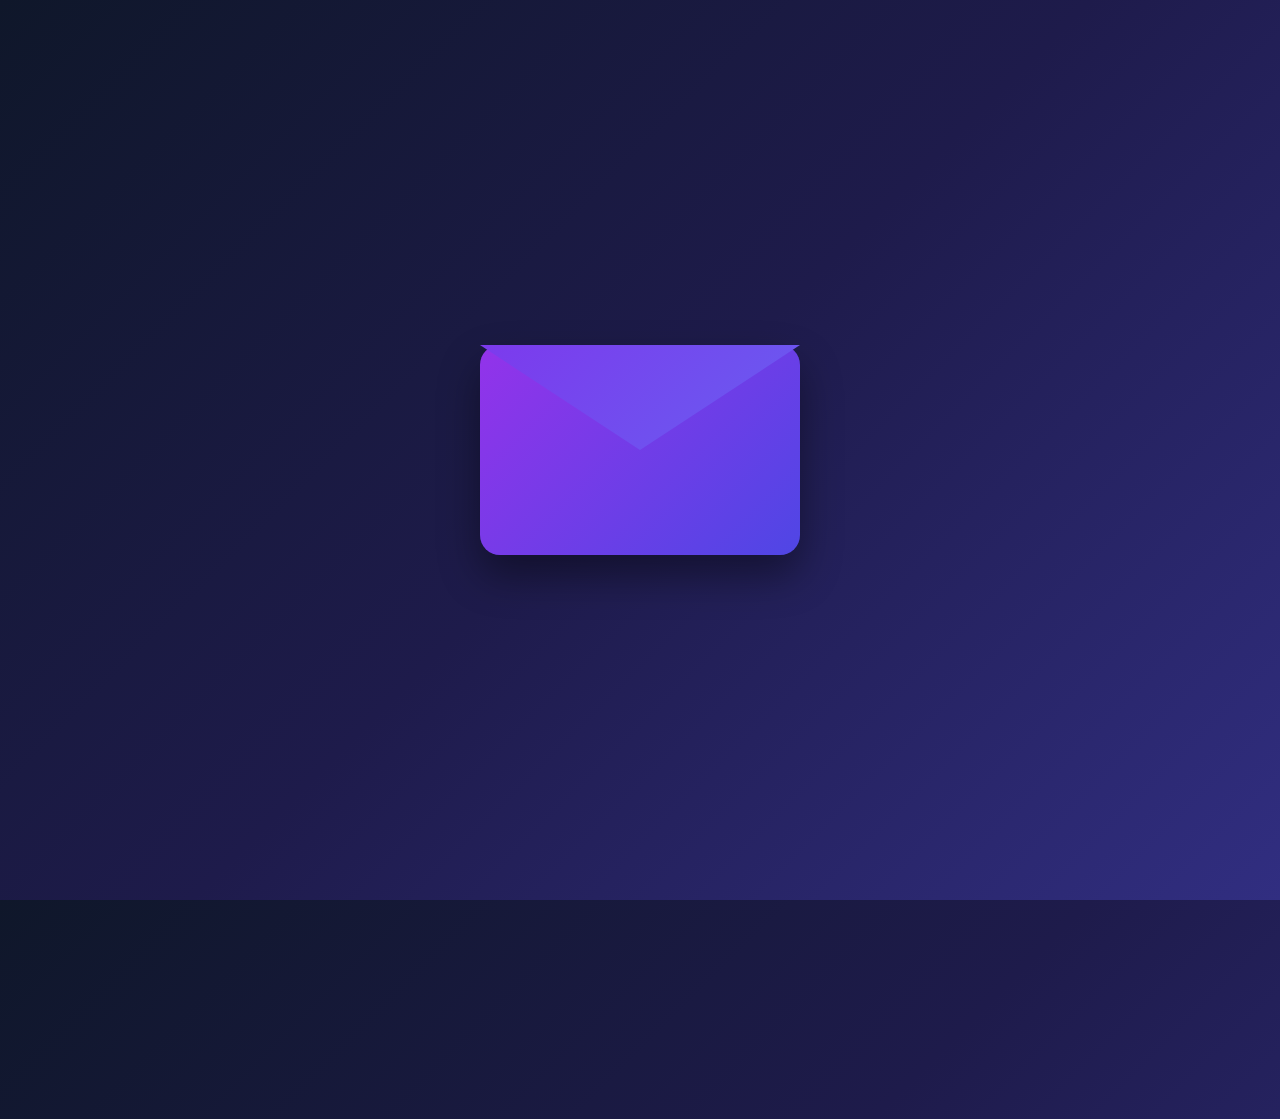
<file: index.html>
<!DOCTYPE html>
<html lang="en">
<head>
    <meta charset="UTF-8">
    <meta name="viewport" content="width=device-width, initial-scale=1.0">
    <title>Document</title>
    <link rel="stylesheet" href="style.css">
</head>
<body>
    <div class="envelope" id="envelope">
        <div class="front"></div>
        </div>
    <div class="card" id="card">
         <span class="close" id="close">&times;</span>
        <h1>Welcome Back</h1>
        <p>Sign in to continue</p>
        <input type="email" placeholder="Email">
        <input type="password"  placeholder="Password">
        <button>Login</button>
      
    </div>
    </div>
    <script src="script.js"></script>
</body>
</html>
</file>
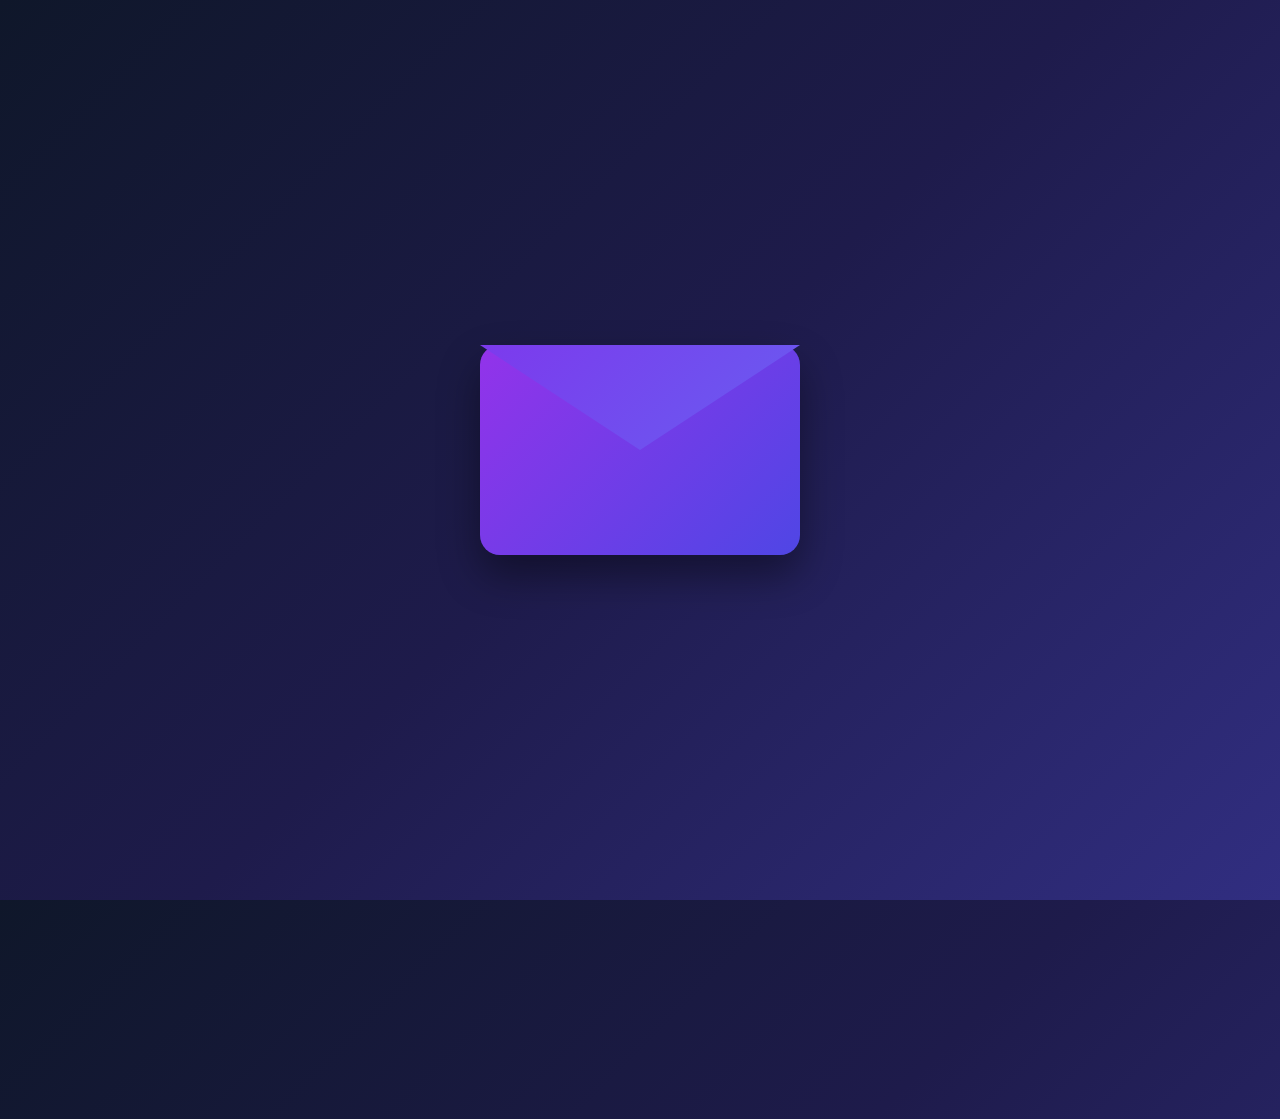
<file: index2.html>
<!DOCTYPE html>
<html lang="en">
<head>
<meta charset="UTF-8">
<meta name="viewport" content="width=device-width, initial-scale=1.0">
<title>Envelope Login</title>
<link rel="stylesheet" href="style2.css">
</head>
<body>

<div class="envelope" id="envelope">
    <div class="front"></div>
</div>

<div class="card" id="card">

    <span class="close" id="close">&times;</span>

    <h1>Welcome Back</h1>
    <p>Sign in to continue</p>

    <input type="email" placeholder="Email">

    <input type="password" placeholder="Password">

    <button>Login</button>

</div>

<script src="script2.js"></script>

</body>
</html>
</file>
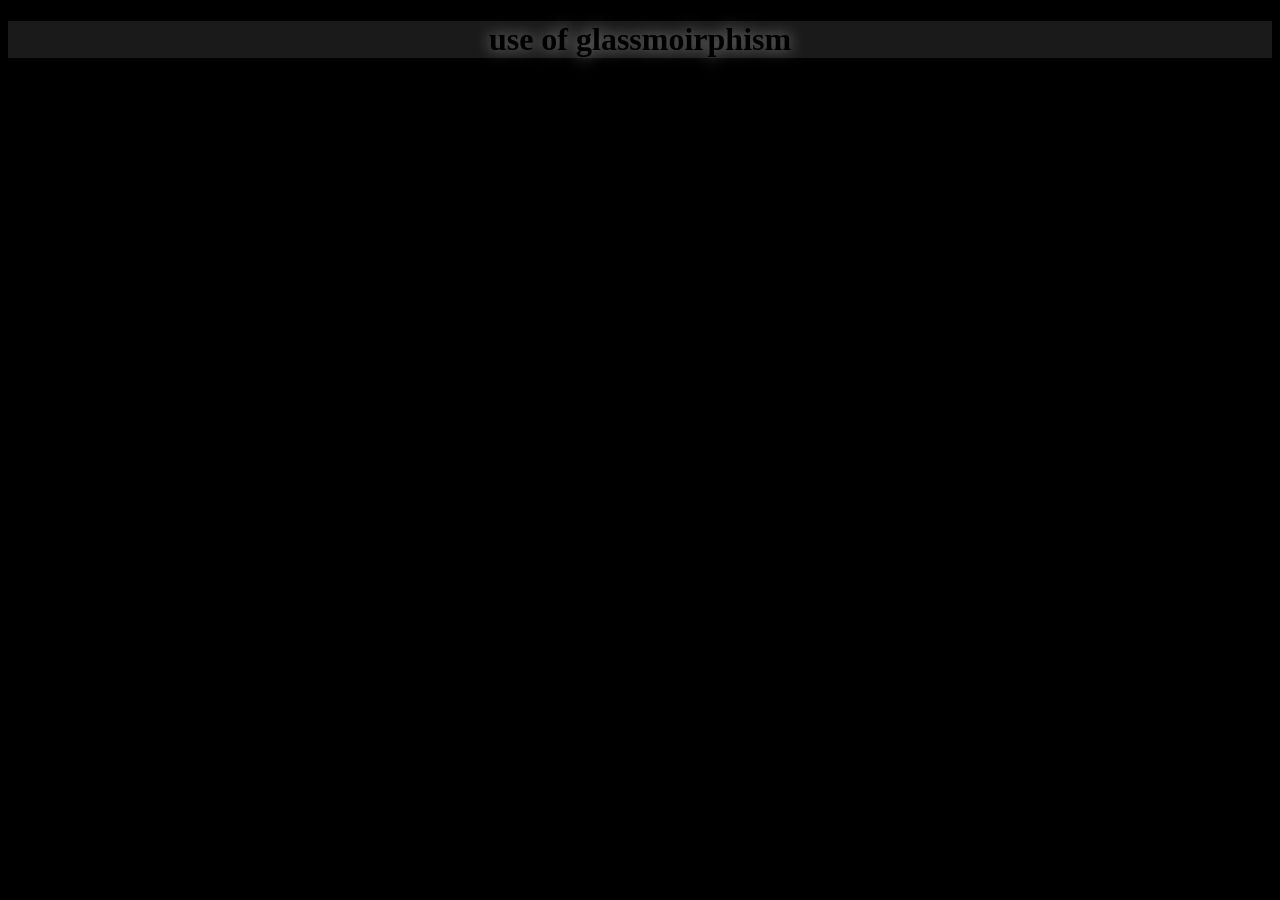
<file: index3.html>
<!DOCTYPE html>
<html lang="en">
<head>
    <meta charset="UTF-8">
    <meta name="viewport" content="width=device-width, initial-scale=1.0">
    <title>Document</title>
    <link rel="stylesheet" href="style3.css">
</head>
<body>
    <h1>use of glassmoirphism</h1>

</body>
</html>
</file>
<file: style.css>
*{
    margin: 0;
    padding: 0;
    box-sizing:border-box;
    font-family: Poppins, sans-serif;
}

body{
    min-height: 100vh;
    display: flex;
  justify-content: center;
   align-items: center;
   overflow: hidden;
   background: linear-gradient(135deg,#0f172a,#1e1b4b,#312e81);
}


.envelope{
    position: absolute;
    width: 320px;
    height: 210px;
    background: linear-gradient(135deg,#9333ea,#4f46e5);
    border-radius: 20px;
    cursor: pointer;
    box-shadow: 0 20px 40px rgba(0,0,0,.4);
    transition: 1s;
}

.front{
    position: absolute;
   width: 100%;
   height: 100%;
   background: linear-gradient(135deg,#7c3aed,#6366f1);
   clip-path: polygon(0 0 ,50% 50%,100% 0);
   transform-origin: top;
   transition: 1s;
   z-index: 5;
}

.envelope.open .front{
    transform: rotateX(180deg);
}

.envelope.hide{
    opacity: 0;
    transform: scale(.8);
}

.card{
    position: absolute;
    width: 360px;
    padding: 35px;
    border-radius: 25px;
    background: rgba(255,255,255,.1);
    backdrop-filter: blur(25px);
    border: 1px solid rgba(255,255,255,.2);
    box-shadow: 0 20px 50px rgba(0,0,0,.4);
    display: flex;
    flex-direction: column;
    gap: 18px;
    transform: translateY(500px);
    opacity: 0;
    transition: 1.2s;
  
}

.card.show{
    transform: translateY(0);
    opacity: 1;
}

.card h1{
    color: white;
    text-align: center;
}

.card p{
    text-align: center;
    color: #d1d5db;
}


input{
    padding: 15px;
    border: none;
    outline: none;
    border-radius: 15px;
    background: rgba(255,255,255,.15);
    color: white;
}

input::placeholder{
    color: #ddd;
}

button{
    padding: 15px;
    border: none;
    border-radius:  15px; ;
    cursor: pointer;
    background: linear-gradient(135deg, #a855f7,#6366f1);
    color: white;
    font-size: 16px;
    font-weight: bold;
}

button:hover{
    transform: scale(1.03);
}


.close{
    position:absolute;
    top:15px;
    right:20px;
    color:white;
    font-size:30px;
    cursor:pointer;
}
@media(max-width:450px) {
    .card{
        width: 90%;
    }
}
</file>
<file: style2.css>
*{
    margin:0;
    padding:0;
    box-sizing:border-box;
    font-family:Poppins,sans-serif;
}

body{
    min-height:100vh;
    display:flex;
    justify-content:center;
    align-items:center;
    overflow:hidden;
    background:linear-gradient(135deg,#0f172a,#1e1b4b,#312e81);
}

/* Envelope */
.envelope{
    position:absolute;
    width:320px;
    height:210px;
    background:linear-gradient(135deg,#9333ea,#4f46e5);
    border-radius:20px;
    cursor:pointer;
    box-shadow:0 20px 40px rgba(0,0,0,.4);
    transition:1s;
}

/* Flap */
.front{
    position:absolute;
    width:100%;
    height:100%;
    background:linear-gradient(135deg,#7c3aed,#6366f1);
    clip-path:polygon(0 0,50% 50%,100% 0);
    transform-origin:top;
    transition:1s;
    z-index:5;
}

.envelope.open .front{
    transform:rotateX(180deg);
}

.envelope.hide{
    opacity:0;
    transform:scale(.8);
}

/* Card */
.card{
    position:absolute;
    width:360px;
    padding:35px;
    border-radius:25px;
    background:rgba(255,255,255,.1);
    backdrop-filter:blur(25px);
    border:1px solid rgba(255,255,255,.2);
    box-shadow:0 20px 50px rgba(0,0,0,.4);

    display:flex;
    flex-direction:column;
    gap:18px;

    transform:translateY(500px);
    opacity:0;
    transition:1.2s;
}

.card.show{
    transform:translateY(0);
    opacity:1;
}

.card h1{
    color:white;
    text-align:center;
}

.card p{
    text-align:center;
    color:#d1d5db;
}

input{
    padding:15px;
    border:none;
    outline:none;
    border-radius:15px;
    background:rgba(255,255,255,.15);
    color:white;
}

input::placeholder{
    color:#ddd;
}

button{
    padding:15px;
    border:none;
    border-radius:15px;
    cursor:pointer;
    background:linear-gradient(135deg,#a855f7,#6366f1);
    color:white;
    font-size:16px;
    font-weight:bold;
}

button:hover{
    transform:scale(1.03);
}

/* Close button */
.close{
    position:absolute;
    top:15px;
    right:20px;
    color:white;
    font-size:30px;
    cursor:pointer;
}

@media(max-width:450px){

.card{
    width:90%;
}

}
</file>
<file: style3.css>
body{
    background-color: black;
}

h1{
    text-align: center;
    box-shadow: 0 8px 32px rgba(0,0,0,.2);
    background: rgba(255,255,255,.1);
    backdrop-filter: blur(20px);
    text-shadow: 0 0 15px rgba(255,255,255,.5);
   
}

h1:hover{
     transform: perspective(1000px)
    rotateX(10deg)
    rotateY(-10deg);

}
</file>
